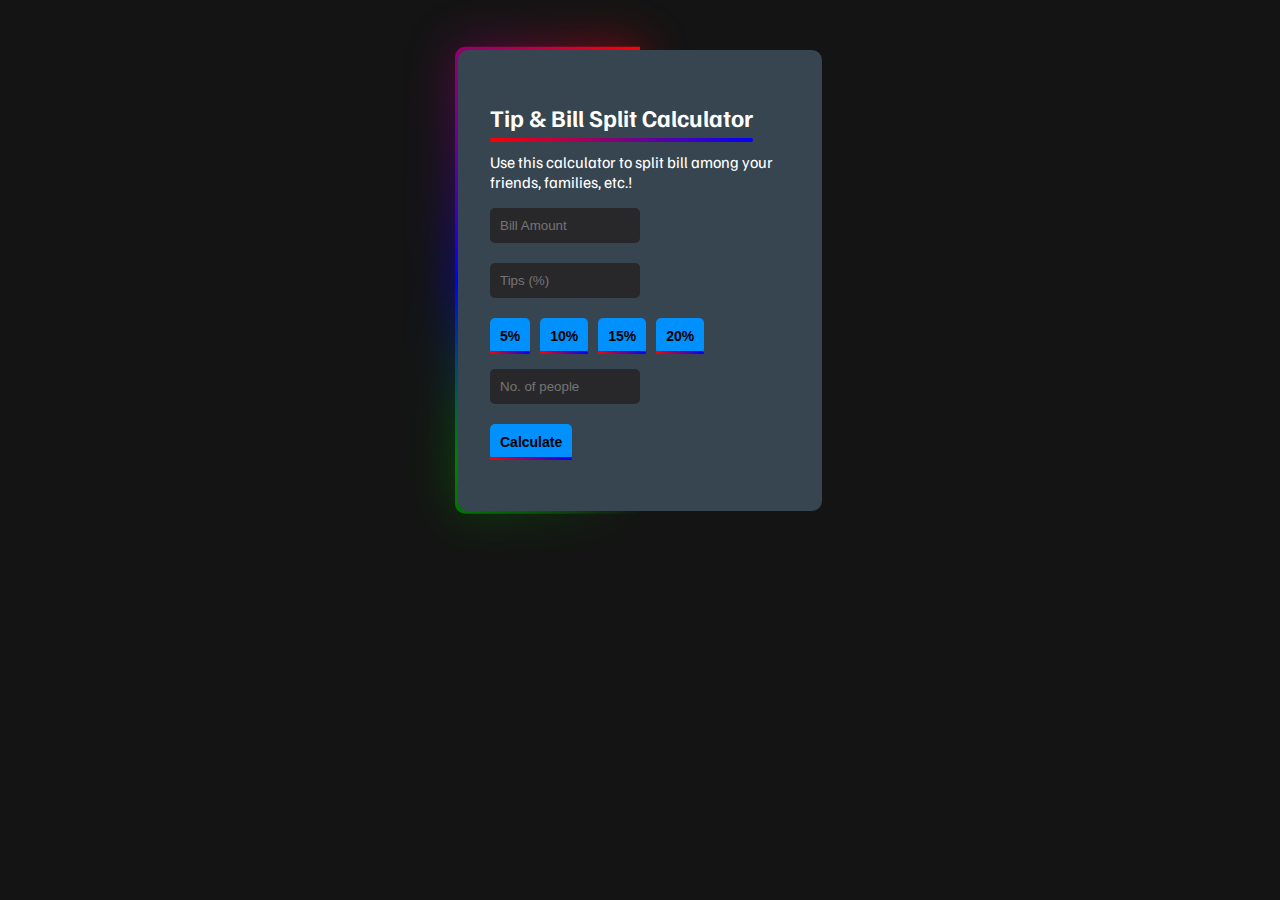
<file: index.html>
<html lang="en">
<head>
    <meta charset="UTF-8">
    <meta name="viewport" content="width=device-width, initial-scale=1.0">
    <title>Bill and Tips Calculator</title>
    <link rel="stylesheet" href="bill-and-tip.css">
    <link rel="preconnect" href="https://fonts.googleapis.com">
<link rel="preconnect" href="https://fonts.gstatic.com" crossorigin>
<link href="https://fonts.googleapis.com/css2?family=Familjen+Grotesk:ital,wght@0,400..700;1,400..700&display=swap" rel="stylesheet">
</head>
<body style="background-color: rgba(0, 0, 0, 0.92); color: white;">
            <div class="container">
                <h2>Tip & Bill Split Calculator</h2>
                <p>Use this calculator to split bill among your friends, families, etc.!</p>
                <input type="number" name="" id="bill" placeholder="Bill Amount"><br><br>
                <input type="number" id="tip" placeholder="Tips (%)"><br><br>
                <button class="tip-percent" onclick="tips5()">5%</button><button class="tip-percent" onclick="tips10()">10%</button><button class="tip-percent" onclick="tips15()">15%</button><button class="tip-percent" onclick="tips20()">20%</button>
                <input type="number" name="" id="people" placeholder="No. of people"><br><br>
                <button onclick="calculate()">Calculate</button>
                <h3 id="result"></h3>
            </div>
                <script src="bill-and-tip.js"></script>
</body>
</html>
</file>
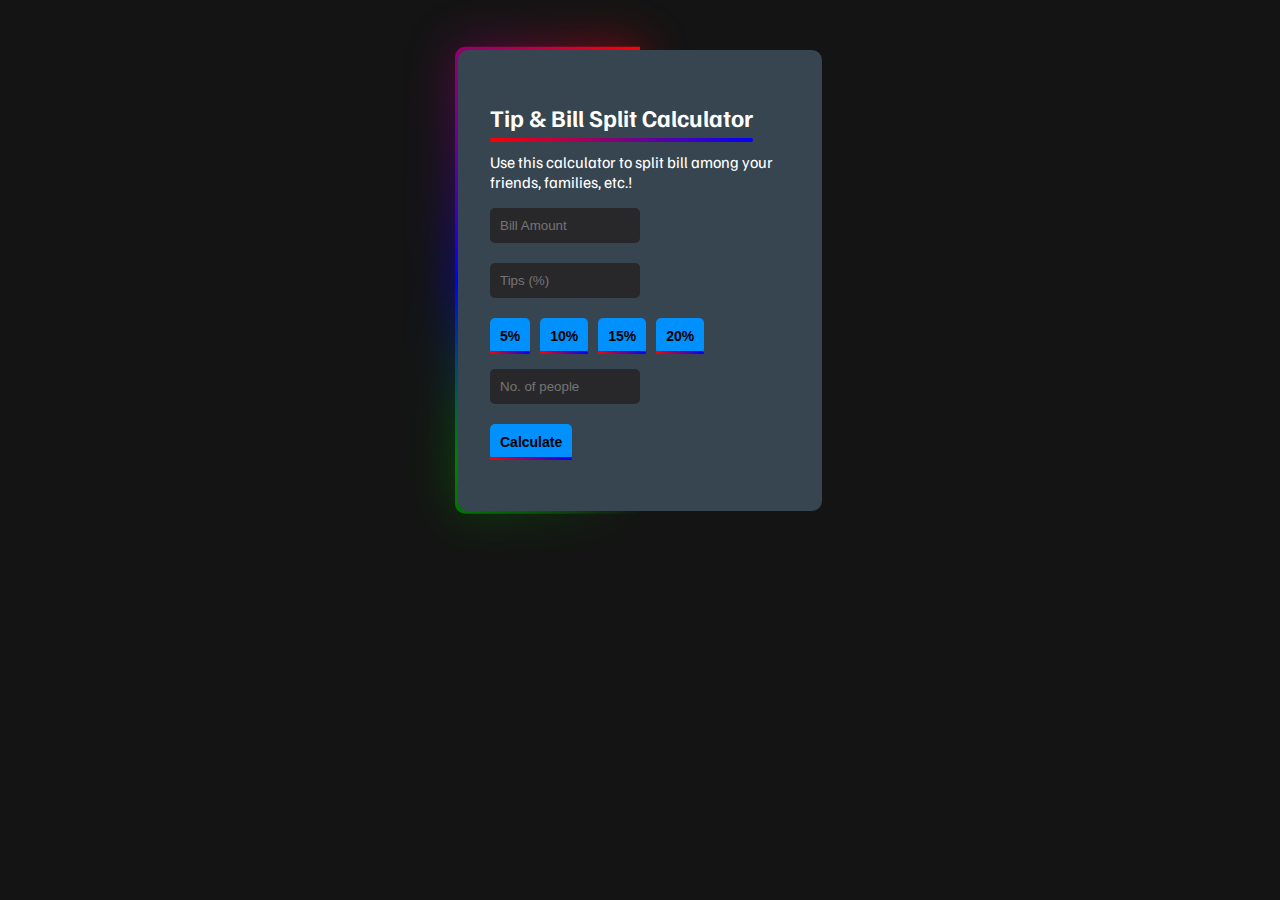
<file: bill-and-tip.html>
<html lang="en">
<head>
    <meta charset="UTF-8">
    <meta name="viewport" content="width=device-width, initial-scale=1.0">
    <title>Bill and Tips Calculator</title>
    <link rel="stylesheet" href="bill-and-tip.css">
    <link rel="preconnect" href="https://fonts.googleapis.com">
<link rel="preconnect" href="https://fonts.gstatic.com" crossorigin>
<link href="https://fonts.googleapis.com/css2?family=Familjen+Grotesk:ital,wght@0,400..700;1,400..700&display=swap" rel="stylesheet">
</head>
<body style="background-color: rgba(0, 0, 0, 0.92); color: white;">
            <div class="container">
                <h2>Tip & Bill Split Calculator</h2>
                <p>Use this calculator to split bill among your friends, families, etc.!</p>
                <input type="number" name="" id="bill" placeholder="Bill Amount"><br><br>
                <input type="number" id="tip" placeholder="Tips (%)"><br><br>
                <button class="tip-percent" onclick="tip()">5%</button><button class="tip-percent">10%</button><button class="tip-percent">15%</button><button class="tip-percent">20%</button>
                <input type="number" name="" id="people" placeholder="No. of people"><br><br>
                <button onclick="calculate()">Calculate</button>
                <h3 id="result"></h3>
            </div>
                <script src=bill-and-tip.js></script>
</body>
</html>
</file>
<file: bill-and-tip.css>
body {
    font-family: "Familjen Grotesk", sans-serif;
    font-optical-sizing: auto;
    font-weight: 400;
    font-style: normal;
}


input {
    border-color: rgba(0, 0, 255, 0.3);
    border-style: solid;
    padding: 10px;
    border-radius: 5px;
    max-width: 50%;
    border: none;
    background-color: rgb(40, 40, 43);
    color: white;
    outline: none;
}
input:focus {
    border: 1px solid rgb(0, 145, 255); /* Example custom focus style */
}

button {
    padding: 10px;
    position: relative;
    width: max-content;
    background-color: rgb(0, 145, 255);
    border: none;
    font-size: 14px;
    font-weight: bold;
    border-radius: 5px;
}
h2 {
    position: relative;
    width: max-content;
}
button:hover::after, h2:hover::after {
    width: 0;
}

h2::after {
    content: '';
    background: linear-gradient(to right, red, blue);
    height: 4px;
    border-radius: 5px;
    width: 100%;
    position: absolute;
    bottom: -10px;
    left: 0;
    transition: 100ms;
}

button::after {
    content: '';
    background: linear-gradient(to right, red, blue);
    height: 3px;
    border-radius: 5px;
    width: 100%;
    position: absolute;
    bottom: 0;
    left: 0;
    transition: 100ms;
}
.container {
    position: relative;
    border: none;
    padding: 2em;
    width: 90%;
    max-width: 300px;
    margin: 50px auto;
    background: rgb(54, 69, 79);
    border-radius: 10px;
}

@property --angle 
{
    syntax: "<angle>";
    initial-value: 0deg;
    inherits: false;
}

.container::after, .container::before {
    --angle: 0deg;
    content: '';
    position: absolute;
    height: 100%;
    width: 100%;
    background-image: conic-gradient(from var(--angle), transparent 50%,green, blue, purple, red);
    top: 50%;
    right: 50%;
    translate: 50% -50%;
    z-index: -1;
    padding: 3px;
    border-radius: 10px;
    animation: 3s spin linear infinite;
}

.container::before {
    filter: blur(1.5rem);
    opacity: 0.5;
}
.tip-percent {
    margin-bottom: 15px;
    margin-right: 10px;
}

@keyframes spin {
    from {
        --angle: 0deg;
    }
    to {
        --angle: 360deg;
    }
}
</file>
